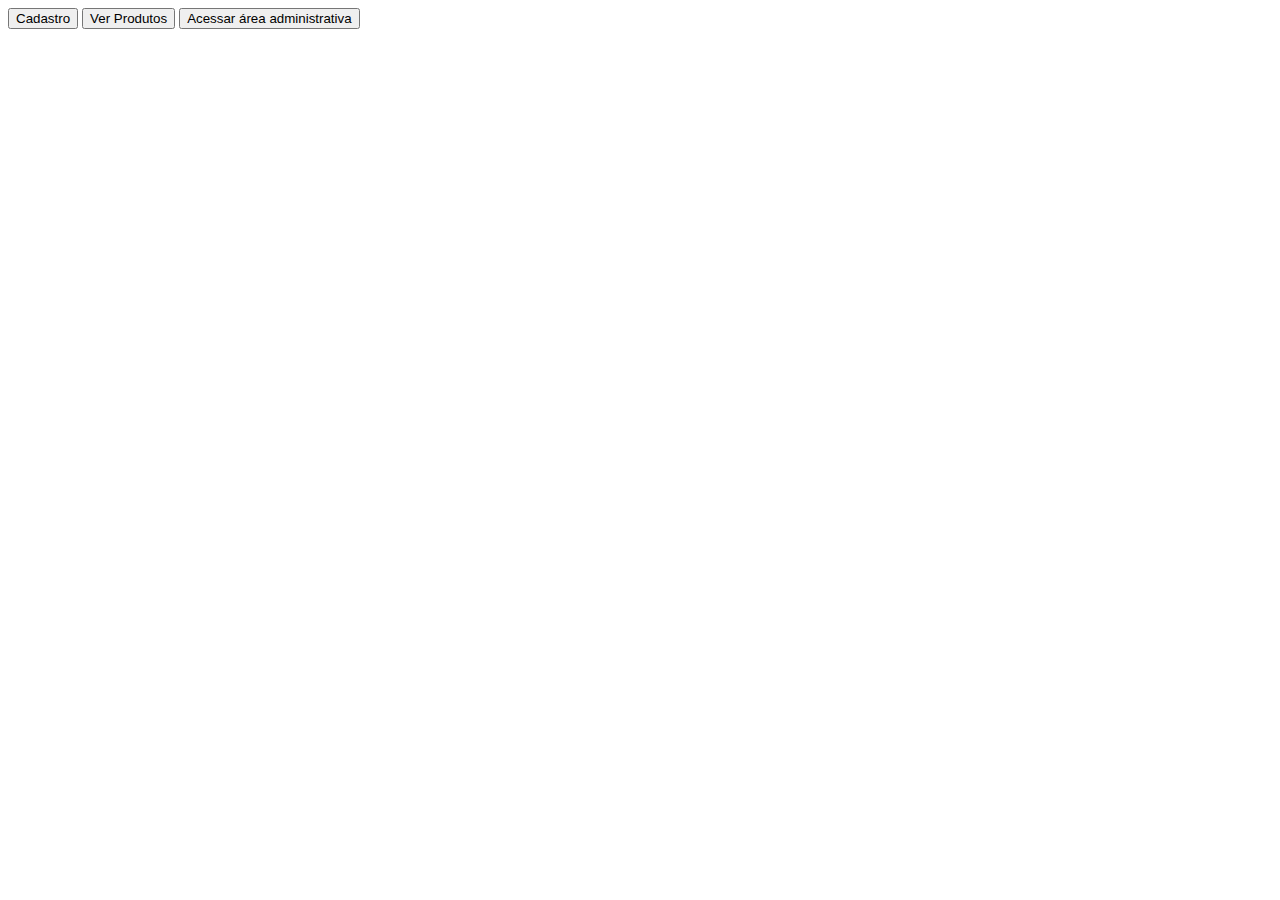
<file: index.html>
<!DOCTYPE html>
    <head>
        <meta charset="UTF-8"/>
        <link href="https://cdn.jsdelivr.net/npm/bootstrap@5.1.3/dist/css/bootstrap.min.css" rel="stylesheet" integrity="sha384-1BmE4kWBq78iYhFldvKuhfTAU6auU8tT94WrHftjDbrCEXSU1oBoqyl2QvZ6jIW3" crossorigin="anonymous">
        <link rel="stylesheet" href="index.css">
        <title>Meu Sapato</title>
    </head>
    <body>
        <script type="text/javascript" src="index.js"></script>
        <div class="row">
            <input type="button" class="btn btn-outline-primary" value="Cadastro" onclick="navigate('cliente.html')">
            <input type="button" class="btn btn-outline-primary" value="Ver Produtos" onclick="navigate('produtos.php?page=1')">
            <input type="button" class="btn btn-outline-primary" value="Acessar área administrativa" onclick="navigate('admin/login.html')">
        </div>
    </body>
</html>
</file>
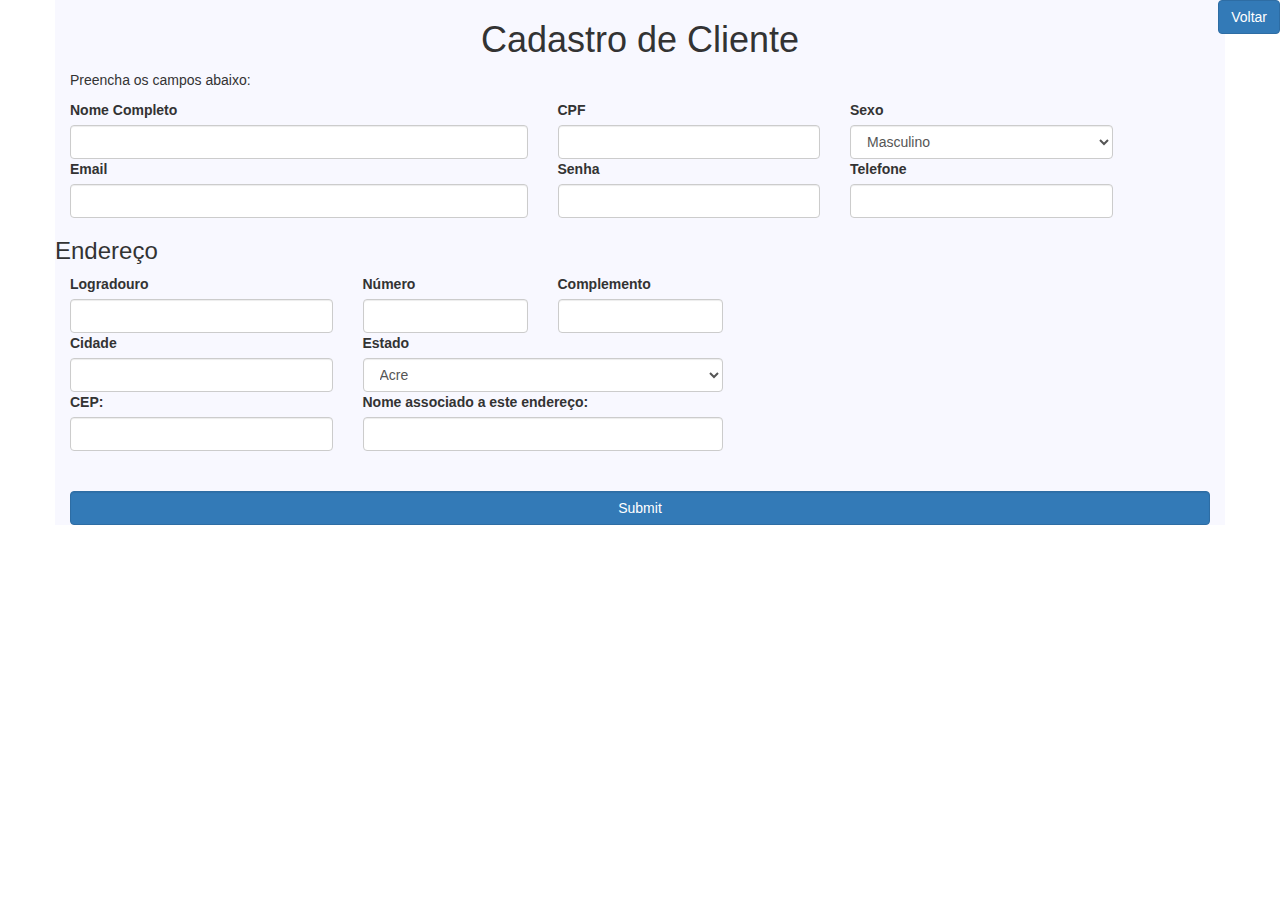
<file: cliente.html>
<!DOCTYPE html>
    <head>
    <meta charset="UTF-8"/>
    <link rel="stylesheet" href="https://maxcdn.bootstrapcdn.com/bootstrap/3.4.1/css/bootstrap.min.css">
    <link rel="stylesheet" href="index.css">
    <title>Cadastro de Clientes</title>
    </head>
    <body>
        <div class="end">
            <input type="button" class='btn btn-primary' value="Voltar" onclick="navigate('index.php')">
        </div>
        <script type="text/javascript" src="index.js"></script>
        
        <form method="post" action="controller/cad_cliente.php">
            <div class="form-group container color-bg">
                <h1>Cadastro de Cliente</h1>
                <p>Preencha os campos abaixo:</p>
                <div class="row">
                    <div class="col-xs-5">
                        <label for="nomeCompleto">Nome Completo</label>
                        <input class="form-control" name="nome" required>
                    </div>
                    <div class="col-xs-3">
                        <label>CPF</label>
                        <input class="form-control" name="CPF" required>
                    </div>
                    <div  class="col-xs-3">
                        <label>Sexo</label>
                        <select class="form-control" name="sexo">
                            <option value="M">Masculino</option>
                            <option value="F">Feminino</option>
                            <option value="N">Não binárie</option>
                        </select>
                    </div>
                </div>
                <div class="row">
                    <div class="col-xs-5">
                        <label>Email</label>
                        <input class="form-control" type="email" name="email" required>
                    </div>
                    <div  class="col-xs-3">
                        <label>Senha</label>
                        <input class="form-control" name="senha" type="password" required>
                    </div>
                    <div class="col-xs-3">
                        <label>Telefone</label>
                        <input class="form-control" name="telefone" required>
                    </div>
                </div>

                <div class="row">
                    <h3>Endereço</h3>
                </div>

                <div class="row">
                    <div class="col-xs-3">
                        <label>Logradouro</label>
                        <input class="form-control" name="logradouro" required>
                    </div>
                    <div  class="col-xs-2">
                        <label>Número</label>
                        <input class="form-control" name="numero" type="number" required min="0"> 
                    </div>
                    <div  class="col-xs-2">
                        <label>Complemento</label>
                        <input class="form-control" name="complemento">
                    </div>
                </div>
                <div class="row">
                    <div class="col-xs-3">
                        <label>Cidade</label>
                        <input class="form-control" name="cidade" required>
                    </div>
                    <div class="col-xs-4">
                        <label>Estado</label>
                        <select class="form-control" name="estado">
                            <option value="AC">Acre</option>
                            <option value="AL">Alagoas</option>
                            <option value="AP">Amapá</option>
                            <option value="AM">Amazonas</option>
                            <option value="BA">Bahia</option>
                            <option value="CE">Ceará</option>
                            <option value="DF">Distrito Federal</option>
                            <option value="ES">Espírito Santo</option>
                            <option value="GO">Goiás</option>
                            <option value="MA">Maranhão</option>
                            <option value="MT">Mato Grosso</option>
                            <option value="MS">Mato Grosso do Sul</option>
                            <option value="MG">Minas Gerais</option>
                            <option value="PA">Pará</option>
                            <option value="PB">Paraíba</option>
                            <option value="PR">Paraná</option>
                            <option value="PE">Pernambuco</option>
                            <option value="PI">Piauí</option>
                            <option value="RJ">Rio de Janeiro</option>
                            <option value="RN">Rio Grande do Nprte</option>
                            <option value="RS">Rio Grande do Sul</option>
                            <option value="RO">Rondônia</option>
                            <option value="RR">Roraima</option>
                            <option value="SC">Santa Catarina</option>
                            <option value="SP">São Paulo</option>
                            <option value="SE">Sergipe</option>
                            <option value="TO">Tocantins</option>
                        </select>
                    </div>
                </div>
                <div class="row">
                    <div class="col-xs-3">
                        <label>CEP:</label>
                        <input class="form-control" name="CEP" required>
                    </div>
                    <div  class="col-xs-4">
                        <label>Nome associado a este endereço:</label>
                        <input class="form-control" name="nome_associado" required>
                    </div>
                </div>
                <div class="d-flex justify-content-center" style="margin-top: 40px;">
                    <div>
                        <input class="form-control btn-primary" type="submit">
                    </div>
                </div>
            </div>
        </form>
    </body>
</html>
</file>
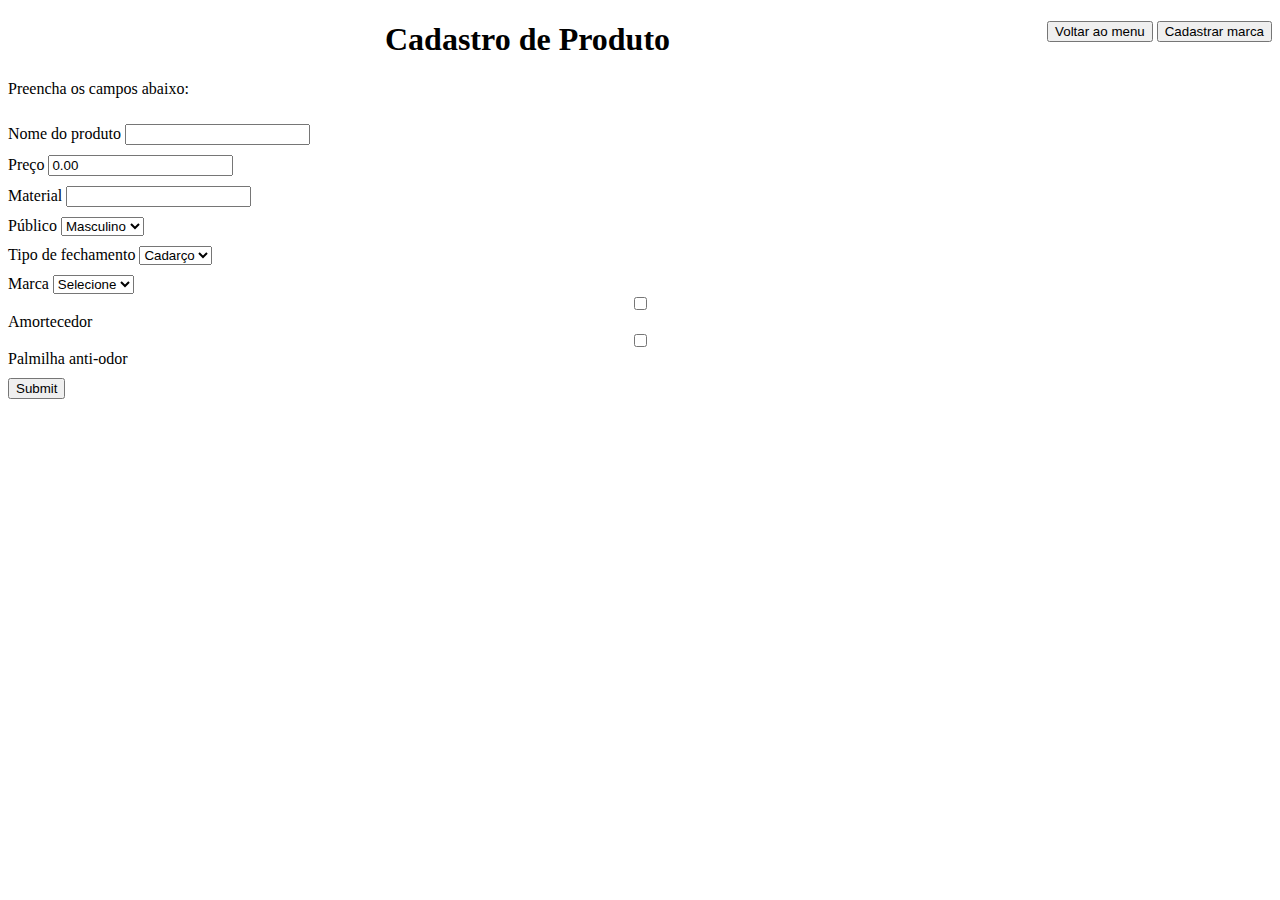
<file: admin/cad_produtos.html>
<!DOCTYPE html>
    <head>
    <link rel="stylesheet" href="../index.css">
    <title>Cadastro de Produto</title>
    </head>
    <body>
        <div class="end">
            <input type="button" value="Voltar ao menu" onclick="navigate('index.html')">
            <input type="button" value="Cadastrar marca" onclick="navigate('marca.html')">
        </div>
        <script type="text/javascript" src="../index.js"></script>
        <h1>Cadastro de Produto</h1>
        <p>Preencha os campos abaixo:</p>
        <form class="fields">
            <div class="item-field">
                <label>Nome do produto</label>
                <input required>
            </div>
            <div class="item-field">
                <label>Preço</label>
                <input type="number" step="0.01" min="0" value="0.00" required>
            </div>
            <div class="item-field">
                <label>Material</label>
                <input required>
            </div>
            <div class="item-field">
                <label>Público</label>
                <select>
                    <option>Masculino</option>
                    <option>Feminino</option>
                    <option>Unissex</option>
                </select>
            </div>
            <div class="item-field">
                <label>Tipo de fechamento</label>
                <select>
                    <option>Cadarço</option>
                    <option>Fivela</option>
                    <option>Velcro</option>
                </select>
            </div>
            <div class="item-field">
                <label>Marca</label>
                <select>
                    <option>Selecione</option>
                    <option>Naike</option>
                    <option>Eisiks</option>
                </select>
            </div>
            <input type="checkbox">
            <label>Amortecedor</label>
            <input type="checkbox">
            <label>Palmilha anti-odor</label>
            <div class="item-field">
                <input type="submit">
            </div>
        </form>
    </body>
</html>
</file>
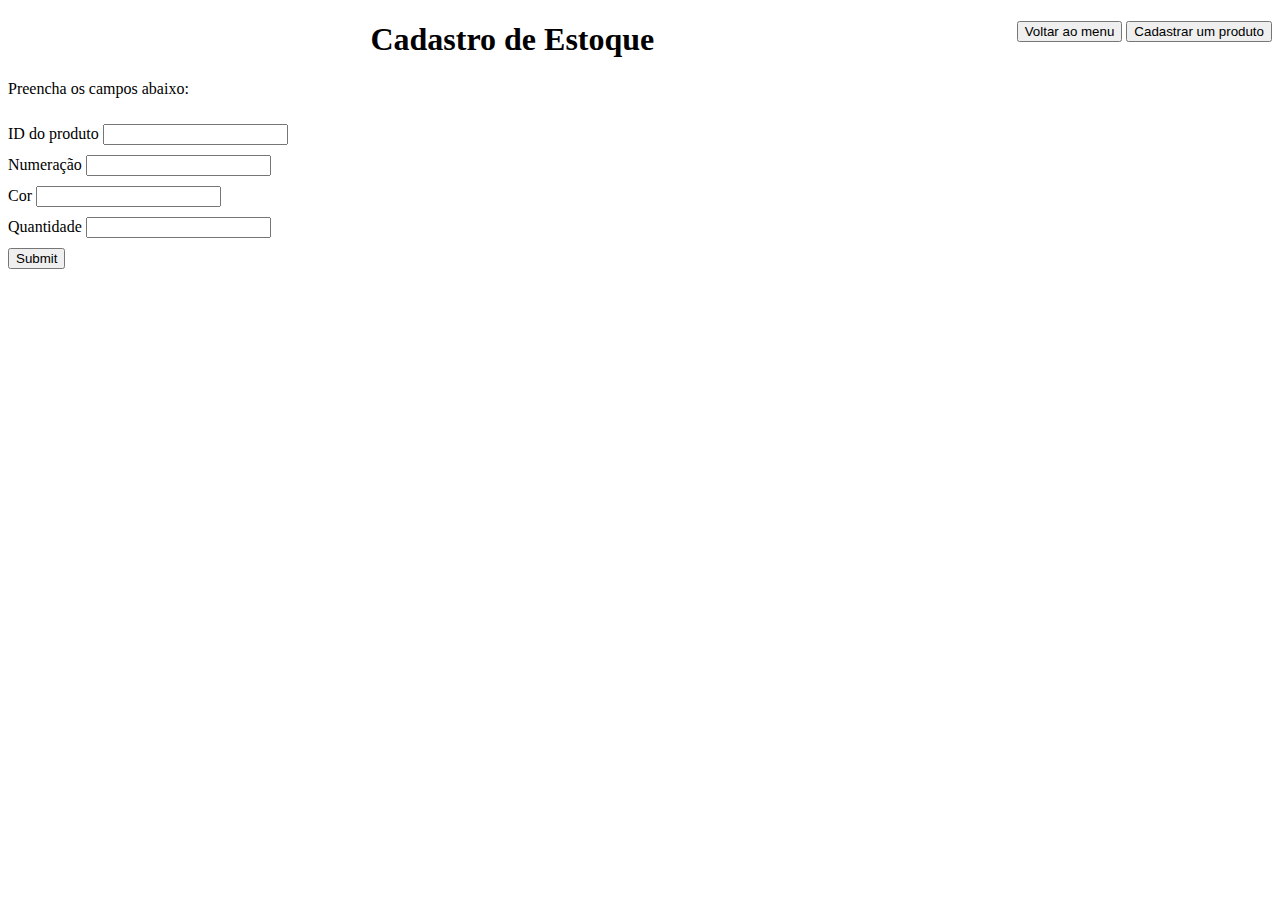
<file: admin/estoque.html>
<!DOCTYPE html>
    <head>
    <meta charset="UTF-8"/>
    <link rel="stylesheet" href="../index.css">
    <title>Cadastro de Estoque</title>
    </head>
    <body>
        <div class="end">
            <input type="button" value="Voltar ao menu" onclick="navigate('index.html')">
            <input type="button" value="Cadastrar um produto" onclick="navigate('produtos.php')">
        </div>
        <script type="text/javascript" src="../index.js"></script>
        <h1>Cadastro de Estoque</h1>
        <p>Preencha os campos abaixo:</p>
        <form class="fields">
            <div class="item-field">
                <label>ID do produto</label>
                <input type="number" required>
            </div>
            <div class="item-field">
                <label>Numeração</label>
                <input type="number" min="0" required>
            </div>
            <div class="item-field">
                <label>Cor</label>
                <input required>
            </div>
            <div class="item-field">
                <label>Quantidade</label>
                <input type="number" min="0" required>
            </div>
            <div class="item-field">
                <input type="submit">
            </div>
        </form>
    </body>
</html>
</file>
<file: index.css>
h1 {
    text-align: center;
}

.indisponivel{
    color: red;
}

.end{
    float: right
}

.modelos{
    display: flex;
}

.center{
margin: auto;
  width: 50%;
  padding: 10px;
}

.fields{
    display: flex;
    flex-direction: column;
}

.item-field{
    margin-top: 10px;
}

.separate{
    margin: 20px;
    padding: 20px;
}

.color-bg{
    background-color: ghostwhite;
}

.centering{
    margin: auto;
    width: 50%;
    padding: 70px 0;
}
</file>
